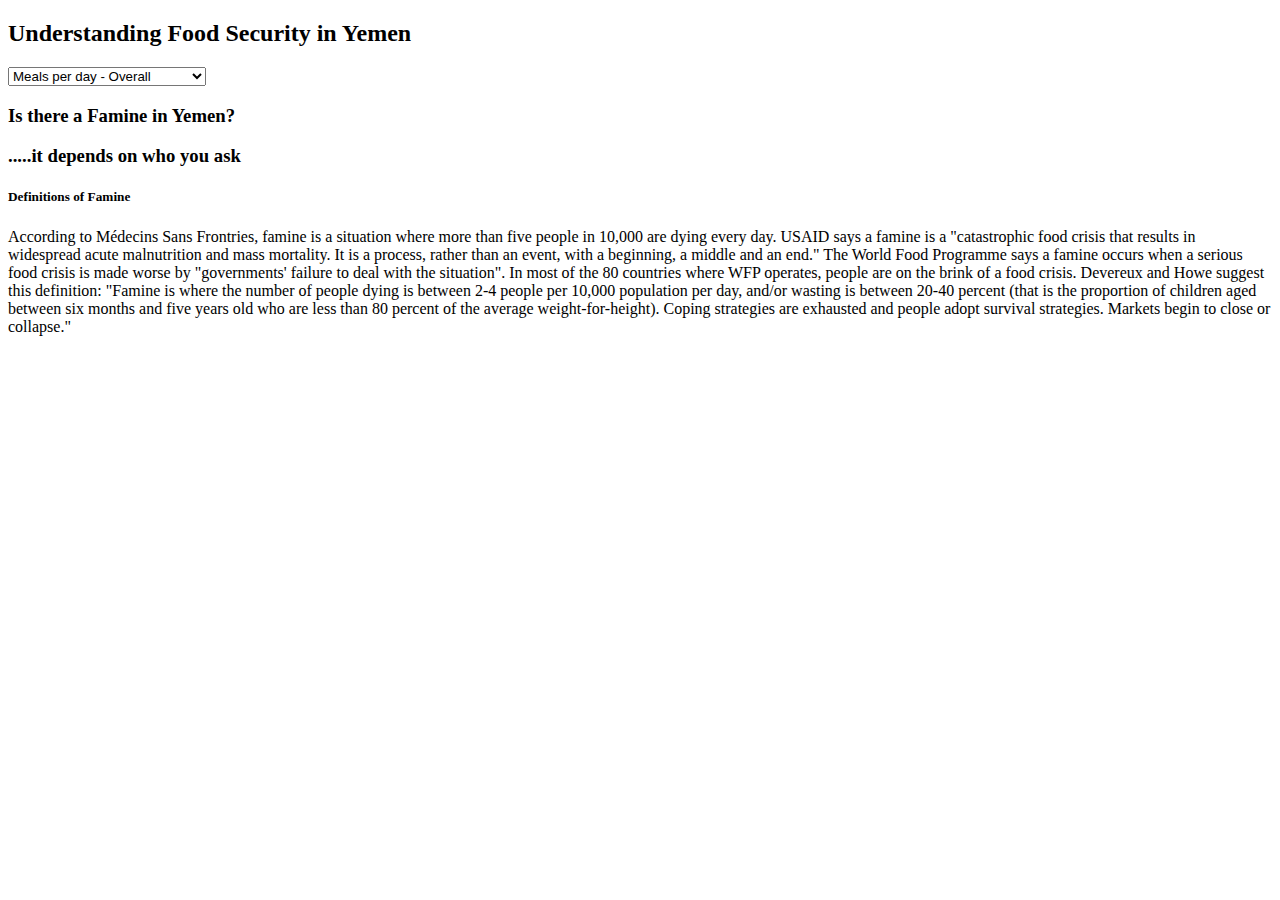
<file: economic_data/index.html>
<!DOCTYPE html>
<html lang="en">

<head>
  <meta charset="UTF-8">
  <meta name="viewport" content="width=device-width, initial-scale=1.0">
  <meta http-equiv="X-UA-Compatible" content="ie=edge">
  <title>Events</title>
  <script src="https://cdn.plot.ly/plotly-latest.min.js"></script>
</head>

<body>
<h2>Understanding Food Security in Yemen</h2>
  <div id="plot"></div>

  <script src="plotsYemen.js"></script>

  <select id="selDataset" onchange="getData(this.value)">
    <option value="dataset1">Meals per day - Overall</option>
    <option value="dataset2">Meals per day - bottom 50%</option>
    <option value="dataset3">GDP per person</option>
    <option value="dataset4">GDP per person- bottom 50% </option>
  </select>

<h3>Is there a Famine in Yemen? </h3>
<h3>.....it depends on who you ask</h3>
<h5> Definitions of Famine</h5>
<p> According to Médecins Sans Frontries, famine is a situation where more than five people in 10,000 are dying every day.
USAID says a famine is a "catastrophic food crisis that results in widespread acute malnutrition and mass mortality. It is a process, rather than an event, with a beginning, a middle and an end."
The World Food Programme says a famine occurs when a serious food crisis is made worse by "governments' failure to deal with the situation". In most of the 80 countries where WFP operates, people are on the brink of a food crisis.
Devereux and Howe suggest this definition: "Famine is where the number of people dying is between 2-4 people per 10,000 population per day, and/or wasting is between 20-40 percent (that is the proportion of children aged between six months and five years old who are less than 80 percent of the average weight-for-height). Coping strategies are exhausted and people adopt survival strategies. Markets begin to close or collapse."
</p>
</body>

</html>
</file>
